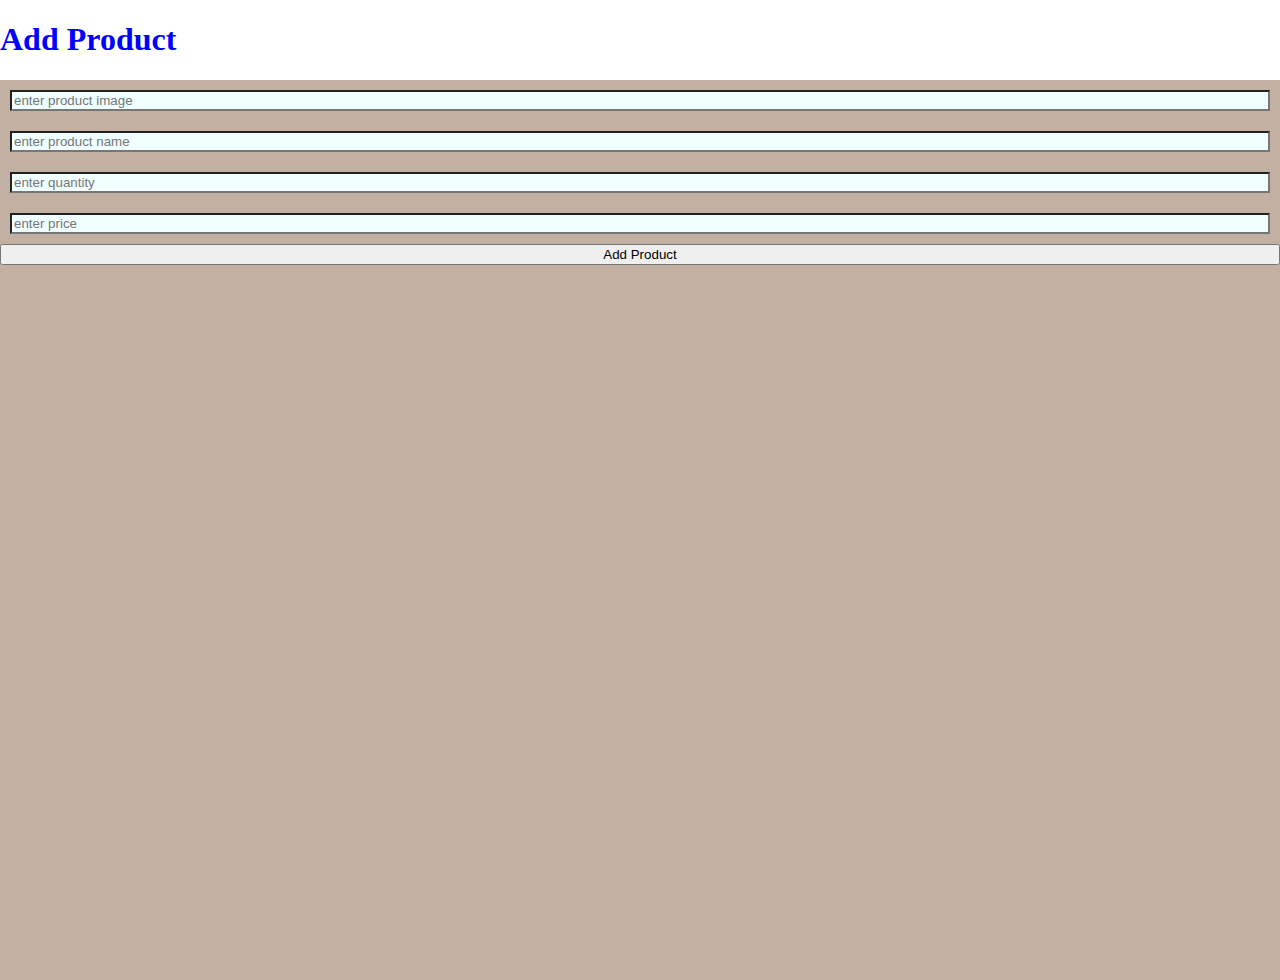
<file: addProduct.html>
<!DOCTYPE html>
<html lang="en">
<head>
    <meta charset="UTF-8">
    <meta name="viewport" content="width=device-width, initial-scale=1.0">
    <title>Document</title>
    <link rel="stylesheet" href="style.css">
</head>
<body>
    <h1 class="h1">Add Product</h1>
    <form action="" class="myform">
        <input type="text" class="image" placeholder="enter product image">
        <input type="text" class="name" placeholder="enter product name">
        <input type="text" class="quantity" placeholder="enter quantity">
        <input type="text" class="price" placeholder="enter price">
        
        <button type="submit">Add Product</button>
    </form>
    <script src="product.js"></script>
</body>
</html>
</file>
<file: style.css>
body{
    margin:0;
    padding:0;
    /* box-sizing: border-box; */
    /* display: flex; */
  
}

nav{
    display: flex;
    flex-direction: row;
    width:100vw;
    height:10vh;
    font-size: larger;
    background-color: antiquewhite;
    justify-content: center;
    position:relative;
}
.con{
    display: flex;
    flex-direction: row;
}
aside {
    display: flex;
   
    flex-direction: column;
    height:90vh;
    width:20vw;
    background-color:rgb(114,114,114);

}
aside div{
    display: flex;
    height:48vh;
    justify-content: center;
    color: white;
    border:1px solid black;
   text-decoration: none;

}
aside div a:link{
    cursor:pointer;
        color: white; /* Set the color for unvisited links */
        text-decoration: none; /* Remove the default underline */
      
}

aside div a:visited{
    color: white;
    text-decoration: none;
}
.margin{
    margin-top:10px;
    cursor: pointer;
}
svg{
    fill: white;
    padding-right: 4px;
    /* height:40px;
    width:40px; */
}
.container{
    display: flex;
    flex-direction: row;
    height: 90vh;
    width: 80vh;
    overflow:wrap;

    
}
.product{
    margin-left: 7px;
    display: flex;
    flex-direction: column;
   justify-content: center;
   background-color: aliceblue;


align-content: center;
    height:45vh;
    width: 30vh;
    border:2px solid black;

    box-sizing: border-box;
} 
.img-container{
    display: flex;
    height: 70%;
    width: 100%;
    justify-content: center;
  
    /* margin-left: 12px; */
}
.img-container img{
    height: 215px;
    width: 178px;
}


h2{
   display: inline;
width: 100vw;
    /*justify-content: center; */

}
.product-info {
    display: flex;
    
    text-align: center;
    justify-content: space-between;

}
.product .para p{
    justify-content: space-evenly;
    display: flex;
    margin:-4px -4px;
}
/*addProduct*/
.myform{
  background-color: rgb(194 177 162);
  display: flex;
  flex-direction: column;
  height: 100vh;
  width:100vw;

}
input{
    margin:10px;
    background-color: azure;
    display: flex;
}
.h1{
    color: blue;
    
}
</file>
